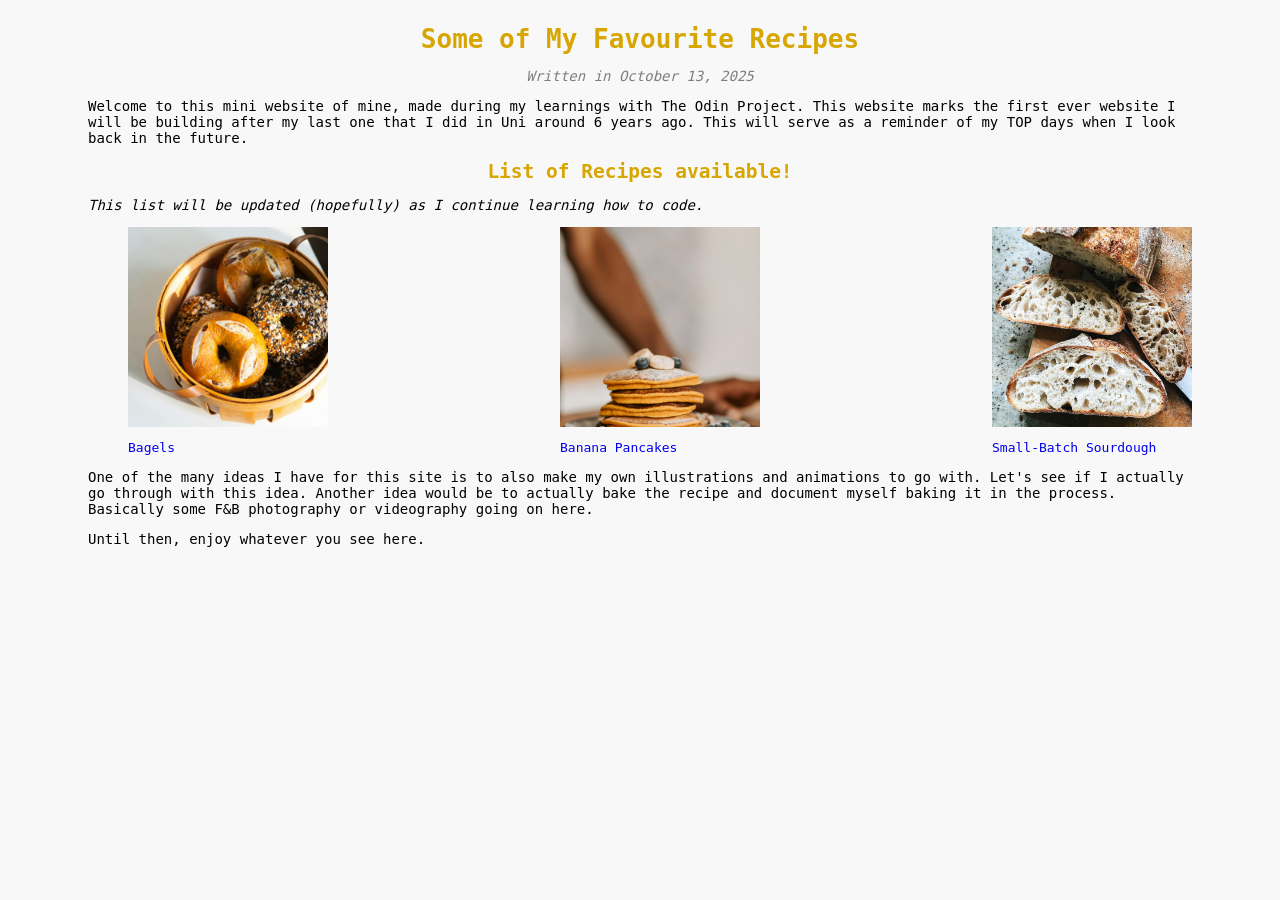
<file: index.html>
<!DOCTYPE html>
<html lang="en">
<head>
    <meta charset="UTF-8">
    <meta name="viewport" content="width=device-width, initial-scale=1.0">
    <title>Favourite Recipes</title>
    <link rel="stylesheet" href="styles.css">
</head>
<body>
    <div class="container one">
        <h1>Some of My Favourite Recipes</h1>
        <p class="date"><em>Written in October 13, 2025</em></p>
        <p>Welcome to this mini website of mine, made during my learnings with The Odin Project. This website marks the first ever website I will be building after my last one that I did in Uni around 6 years ago. This will serve as a reminder of my TOP days when I look back in the future.</p>
    </div>
    <div class="recipe-container">
        <h2>List of Recipes available!</h2>
        <p><em>This list will be updated (hopefully) as I continue learning how to code.</em></p>
        <div>
            <ul class="recipe-content">
                <li class="recipe one"><img src="./images/pexels-catscoming-10169963.jpg" alt="four or more bagels in a decorative basket" width="360"><a href="./recipes/bagels.html">Bagels</a></li>
                <li class="recipe two"><img src="./images/pexels-vlada-karpovich-6947186.jpg" alt="banana pancakes with blueberry topping on a plate" height="240"><a href="./recipes/banana-pancakes.html">Banana Pancakes</a></li>
                <li class="recipe three"><img src="./images/pexels-geraud-pfeiffer-6608542.jpg" alt="one loaf of sourdough and sliced sourdough sliced on a wooden cutting board" height="240"><a href="./recipes/small-batch-sourdough.html">Small-Batch Sourdough</a></li>
            </ul>
        </div>
    </div>
    <div class="container two">
        <p>One of the many ideas I have for this site is to also make my own illustrations and animations to go with. Let's see if I actually go through with this idea. Another idea would be to actually bake the recipe and document myself baking it in the process. Basically some F&ampB photography or videography going on here.</p>
        <p>Until then, enjoy whatever you see here.</p>
    </div>
</body>
</html>
</file>
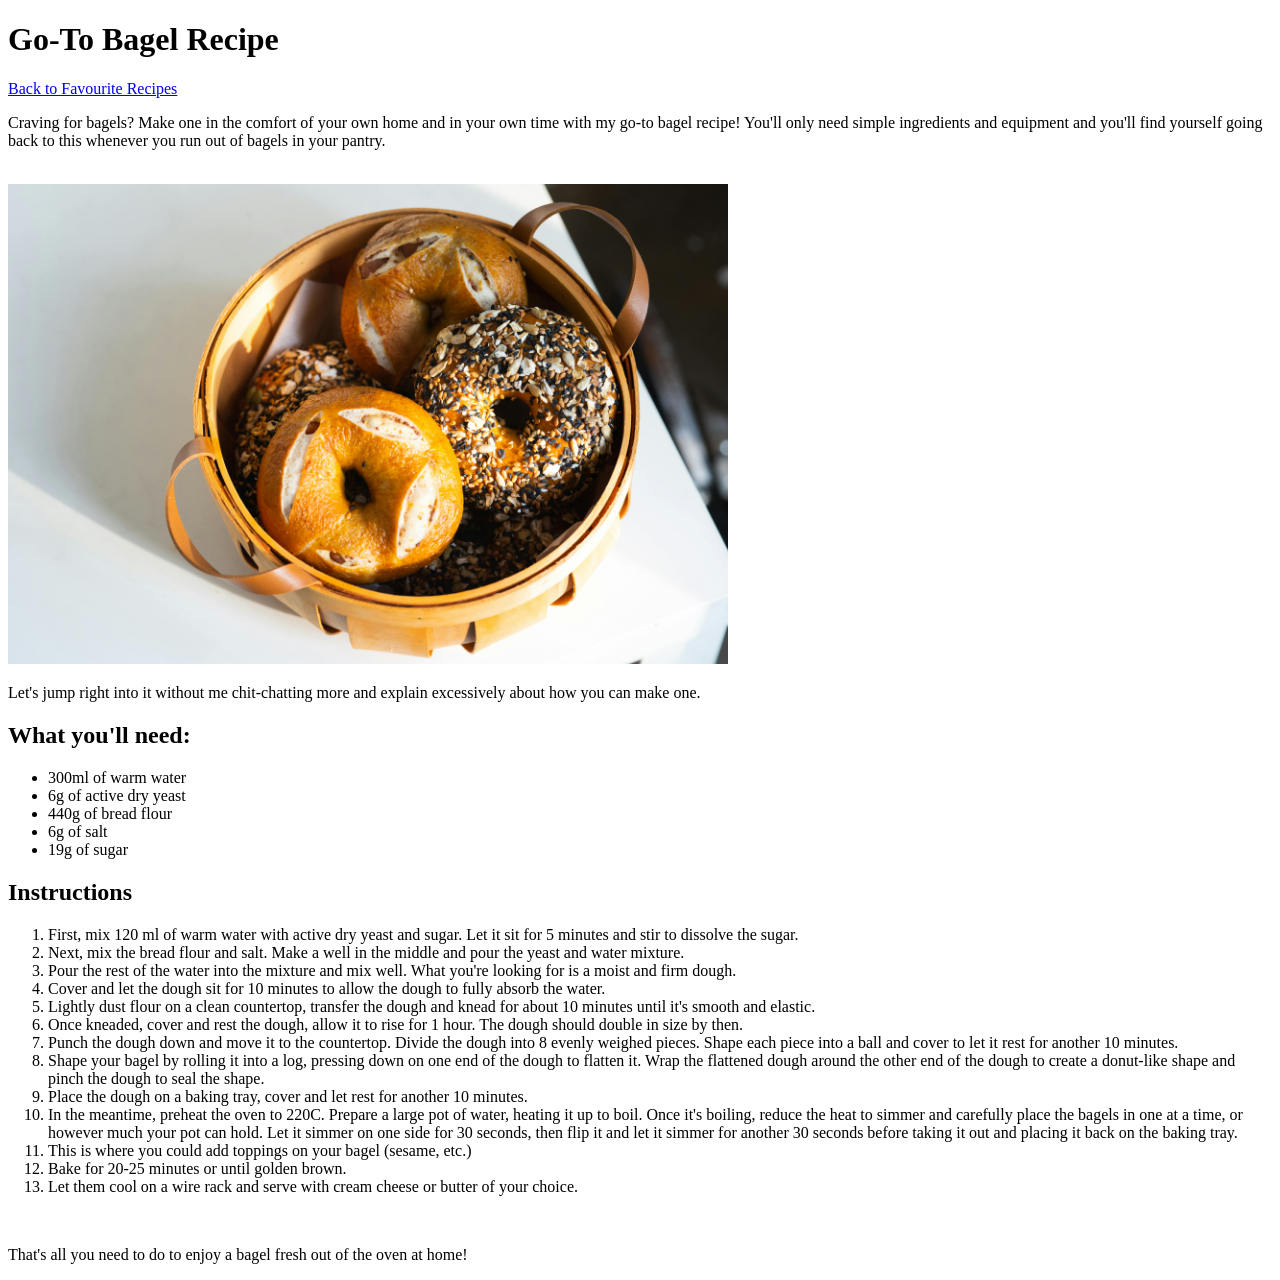
<file: recipes/bagels.html>
<!DOCTYPE html>
<html lang="en">

<head>
    <meta charset="UTF-8">
    <meta name="viewport" content="width=device-width, initial-scale=1.0">
    <title>Bagels</title>
</head>

<body>
    <h1>Go-To Bagel Recipe</h1>
    <p><a href="../index.html">Back to Favourite Recipes</a></p>
    
    <p>Craving for bagels? Make one in the comfort of your own home and in your own time with my go-to bagel recipe! You'll only need simple ingredients and equipment and you'll find yourself going back to this whenever you run out of bagels in your pantry.</p>
    <br>
    <img src="../images/pexels-catscoming-10169963.jpg" alt="four or more bagels in a decorative basket" width="720">
    <p>Let's jump right into it without me chit-chatting more and explain excessively about how you can make one.</p>
   
    <h2>What you'll need:</h2>
    <ul>
        <li>300ml of warm water</li>
        <li>6g of active dry yeast</li>
        <li>440g of bread flour</li>
        <li>6g of salt</li>
        <li>19g of sugar</li>
    </ul>

    <h2>Instructions</h2>
    <ol>
        <li>First, mix 120 ml of warm water with active dry yeast and sugar. Let it sit for 5 minutes and stir to dissolve the sugar.</li>
        <li>Next, mix the bread flour and salt. Make a well in the middle and pour the yeast and water mixture.</li>
        <li>Pour the rest of the water into the mixture and mix well. What you're looking for is a moist and firm dough.</li>
        <li>Cover and let the dough sit for 10 minutes to allow the dough to fully absorb the water.</li>
        <li>Lightly dust flour on a clean countertop, transfer the dough and knead for about 10 minutes until it's smooth and elastic.</li>
        <li>Once kneaded, cover and rest the dough, allow it to rise for 1 hour. The dough should double in size by then.</li>
        <li>Punch the dough down and move it to the countertop. Divide the dough into 8 evenly weighed pieces. Shape each piece into a ball and cover to let it rest for another 10 minutes.</li>
        <li>Shape your bagel by rolling it into a log, pressing down on one end of the dough to flatten it. Wrap the flattened dough around the other end of the dough to create a donut-like shape and pinch the dough to seal the shape.</li>
        <li>Place the dough on a baking tray, cover and let rest for another 10 minutes.</li>
        <li>In the meantime, preheat the oven to 220C. Prepare a large pot of water, heating it up to boil. Once it's boiling, reduce the heat to simmer and carefully place the bagels in one at a time, or however much your pot can hold. Let it simmer on one side for 30 seconds, then flip it and let it simmer for another 30 seconds before taking it out and placing it back on the baking tray.</li>
        <li>This is where you could add toppings on your bagel (sesame, etc.)</li>
        <li>Bake for 20-25 minutes or until golden brown.</li>
        <li>Let them cool on a wire rack and serve with cream cheese or butter of your choice.</li>
    </ol>
    <br>
    <p>That's all you need to do to enjoy a bagel fresh out of the oven at home!</p>

</body>
</html>
</file>
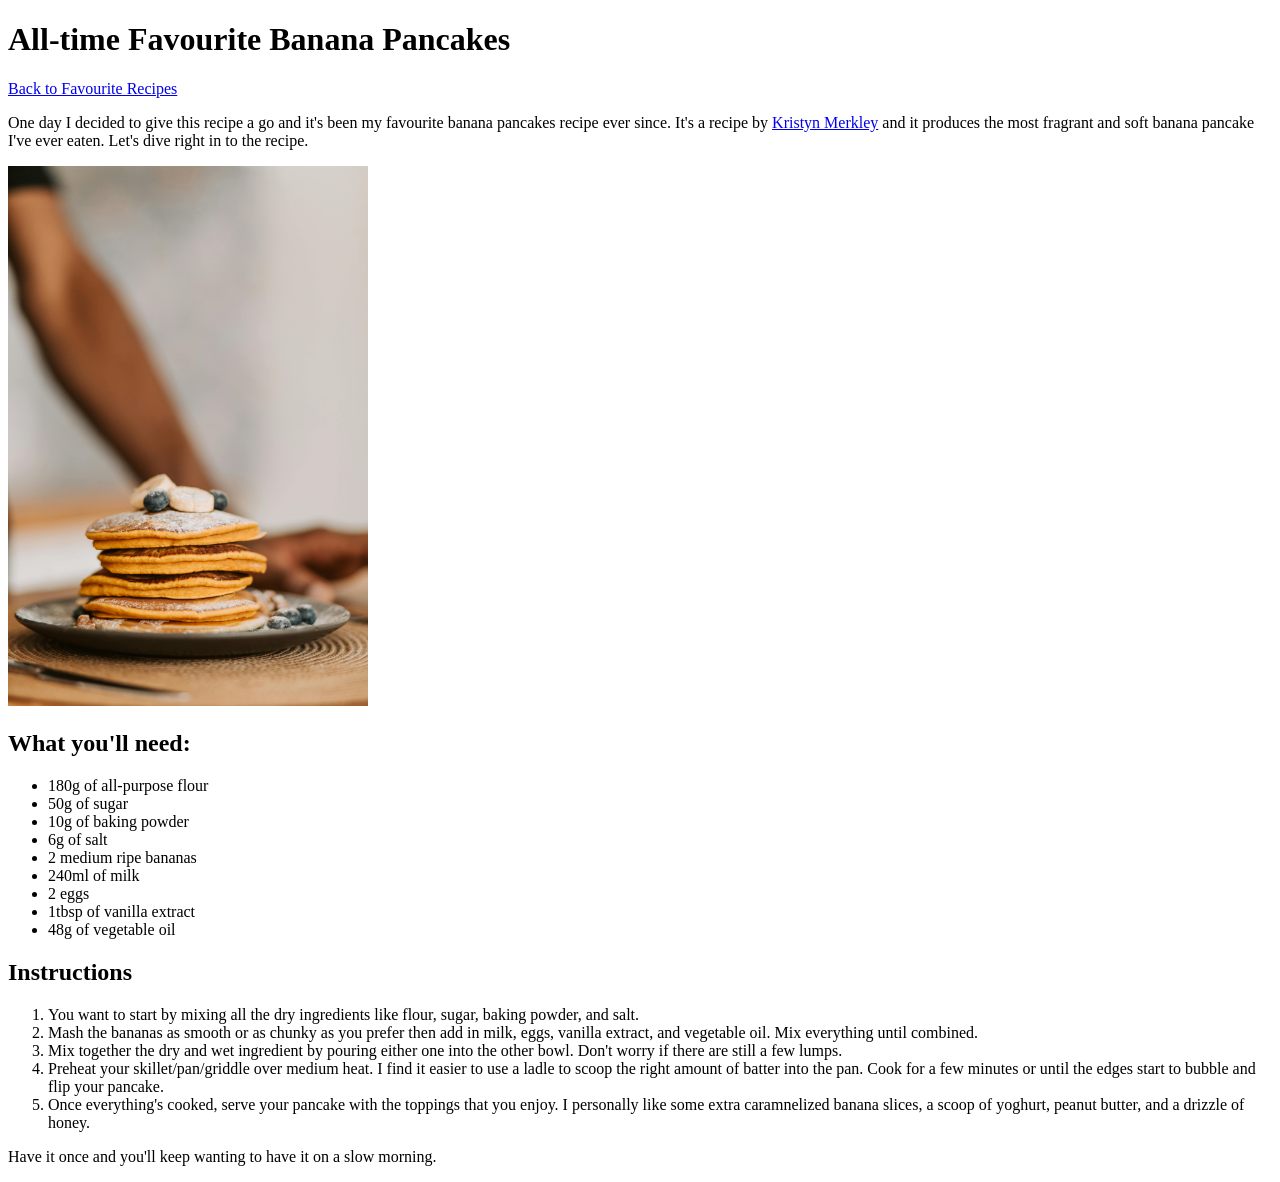
<file: recipes/banana-pancakes.html>
<!DOCTYPE html>
<html lang="en">
    
<head>
    <meta charset="UTF-8">
    <meta name="viewport" content="width=device-width, initial-scale=1.0">
    <Title>Banana Pancakes</Title>
</head>

<body>
    <h1>All-time Favourite Banana Pancakes</h1>
    <p><a href="../index.html">Back to Favourite Recipes</a></p>
    
    <p>One day I decided to give this recipe a go and it's been my favourite banana pancakes recipe ever since. It's a recipe by <a href="https://lilluna.com/author/kristyn-merkley/">Kristyn Merkley</a> and it produces the most fragrant and soft banana pancake I've ever 
    eaten. Let's dive right in to the recipe.</p>

   <img src="../images/pexels-vlada-karpovich-6947186.jpg" alt="banana pancakes with blueberry topping on a plate" height="540">
    
    <h2>What you'll need:</h2>
    <ul>
        <li>180g of all-purpose flour</li>
        <li>50g of sugar</li>
        <li>10g of baking powder</li>
        <li>6g of salt</li>
        <li>2 medium ripe bananas</li>
        <li>240ml of milk</li>
        <li>2 eggs</li>
        <li>1tbsp of vanilla extract</li>
        <li>48g of vegetable oil</li>
    </ul>

    <h2>Instructions</h2>
    <ol>
        <li>You want to start by mixing all the dry ingredients like flour, sugar, baking powder, and salt.</li>
        <li>Mash the bananas as smooth or as chunky as you prefer then add in milk, eggs, vanilla extract, and vegetable oil. Mix everything until combined.</li>
        <li>Mix together the dry and wet ingredient by pouring either one into the other bowl. Don't worry if there are still a few lumps.</li>
        <li>Preheat your skillet/pan/griddle over medium heat. I find it easier to use a ladle to scoop the right amount of batter into the pan. Cook for a few minutes or until the edges start to bubble and flip your pancake.</li>
        <li>Once everything's cooked, serve your pancake with the toppings that you enjoy. I personally like some extra caramnelized banana slices, a scoop of yoghurt, peanut butter, and a drizzle of honey.</li>
    </ol>

    <p>Have it once and you'll keep wanting to have it on a slow morning.</p>

</body>
</html>
</file>
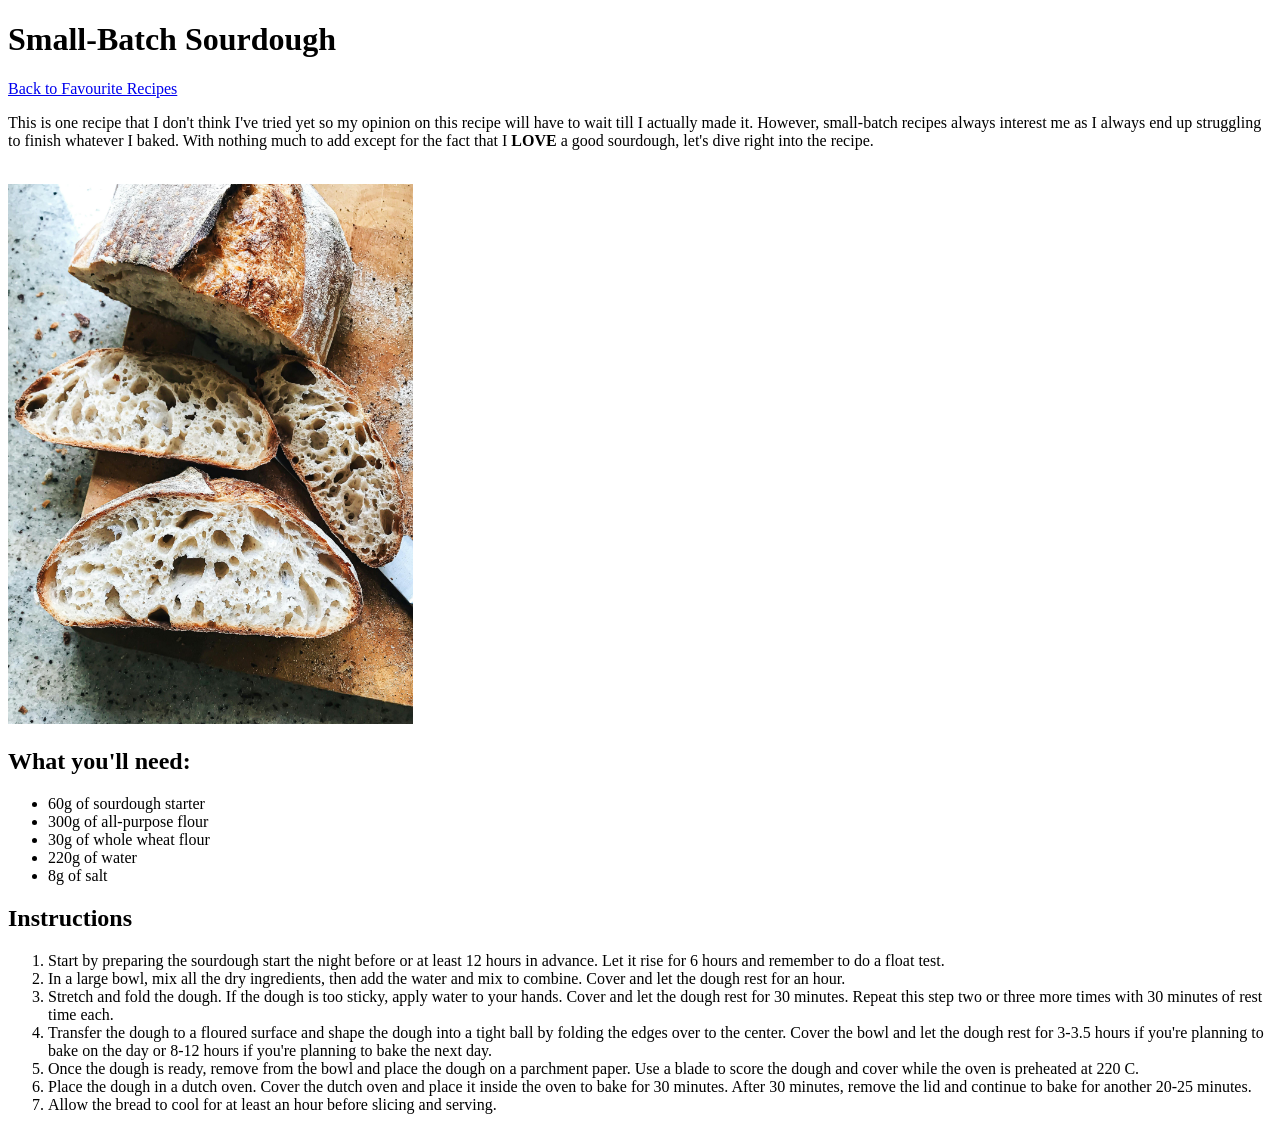
<file: recipes/small-batch-sourdough.html>
<!DOCTYPE html>
<html lang="en">

<head>
    <meta charset="UTF-8">
    <meta name="viewport" content="width=device-width, initial-scale=1.0">
    <title>Small-Batch Sourdough</title>
</head>

<body>
    <h1>Small-Batch Sourdough</h1>
    <p><a href="../index.html">Back to Favourite Recipes</a></p>

    <p>This is one recipe that I don't think I've tried yet so my opinion on this recipe will have to wait till I actually made it. However, small-batch recipes always interest me as I always end up struggling to finish whatever I baked. With nothing much to add except for the fact that I <strong>LOVE</strong> a good sourdough, let's dive right into the recipe.</p>
    <br>
    <img src="../images/pexels-geraud-pfeiffer-6608542.jpg" alt="one loaf of sourdough and sliced sourdough sliced on a wooden cutting board" height="540">
    
    <h2>What you'll need:</h2>
    <ul>
        <li>60g of sourdough starter</li>
        <li>300g of all-purpose flour</li>
        <li>30g of whole wheat flour</li>
        <li>220g of water</li>
        <li>8g of salt</li>
    </ul>

    <h2>Instructions</h2>
    <ol>
        <li>Start by preparing the sourdough start the night before or at least 12 hours in advance. Let it rise for 6 hours and remember to do a float test.</li>
        <li>In a large bowl, mix all the dry ingredients, then add the water and mix to combine. Cover and let the dough rest for an hour.</li>
        <li>Stretch and fold the dough. If the dough is too sticky, apply water to your hands. Cover and let the dough rest for 30 minutes. Repeat this step two or three more times with 30 minutes of rest time each.</li>
        <li>Transfer the dough to a floured surface and shape the dough into a tight ball by folding the edges over to the center. Cover the bowl and let the dough rest for 3-3.5 hours if you're planning to bake on the day or 8-12 hours if you're planning to bake the next day.</li>
        <li>Once the dough is ready, remove from the bowl and place the dough on a parchment paper. Use a blade to score the dough and cover while the oven is preheated at 220 C.</li>
        <li>Place the dough in a dutch oven. Cover the dutch oven and place it inside the oven to bake for 30 minutes. After 30 minutes, remove the lid and continue to bake for another 20-25 minutes.</li>
        <li>Allow the bread to cool for at least an hour before slicing and serving.</li>
    </ol>

</body>
</html>
</file>
<file: styles.css>
html {
    background-color: rgb(248, 248, 248);
    font-family: monospace;
    margin: 16px 80px;
}

h1,h2 {
    color: rgb(216, 166, 3);
    text-align: center;
    margin: auto;
}

p {
    font-size: 14px;
}

a,li {
    list-style: none;
    text-decoration: none;
}

img {
    width: 200px;
    height: 200px;
    object-fit: cover;
}

.date {
    text-align: center;
    color: rgb(126, 126, 126);
}

.containers {
    display: flex;
    flex-direction: column;
}

.recipe-content {
    display: flex;
    flex: auto;
    flex-wrap: wrap;
    justify-content: space-between;
    min-width: 600px;
}

.recipe {
    display: flex;
    flex-direction: column;
    gap: 1rem;
}
</file>
